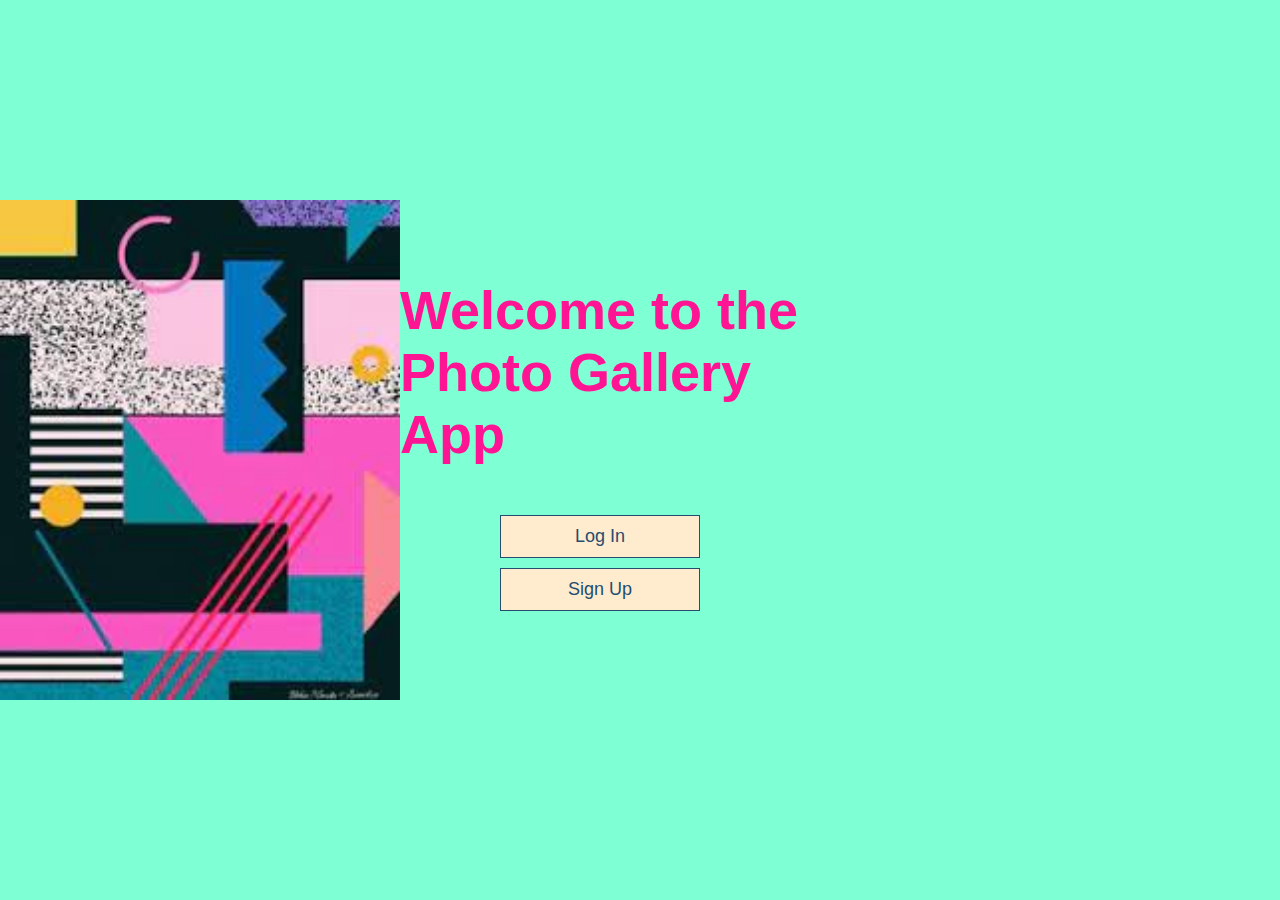
<file: index.html>
<!DOCTYPE html>
<html lang="en">
<head>
    <meta charset="UTF-8">
    <meta http-equiv="X-UA-Compatible" content="IE=edge">
    <meta name="viewport" content="width=device-width, initial-scale=1.0">
    <title>Photo Gallery App</title>
    <link rel="stylesheet" href="app.css">
</head>

<body>
    <div class="container">
        <img src="image3.jpg" alt="webArt">
      <div id="home" class="flex-center flex-column">
          <h1>Welcome to the Photo Gallery App</h1>
          <a class= "button" href="/login.html">Log In</a>
          <a class= "button" href="/SignUp.html">Sign Up</a>
      </div>
    </div>
</body>
</html>
</file>
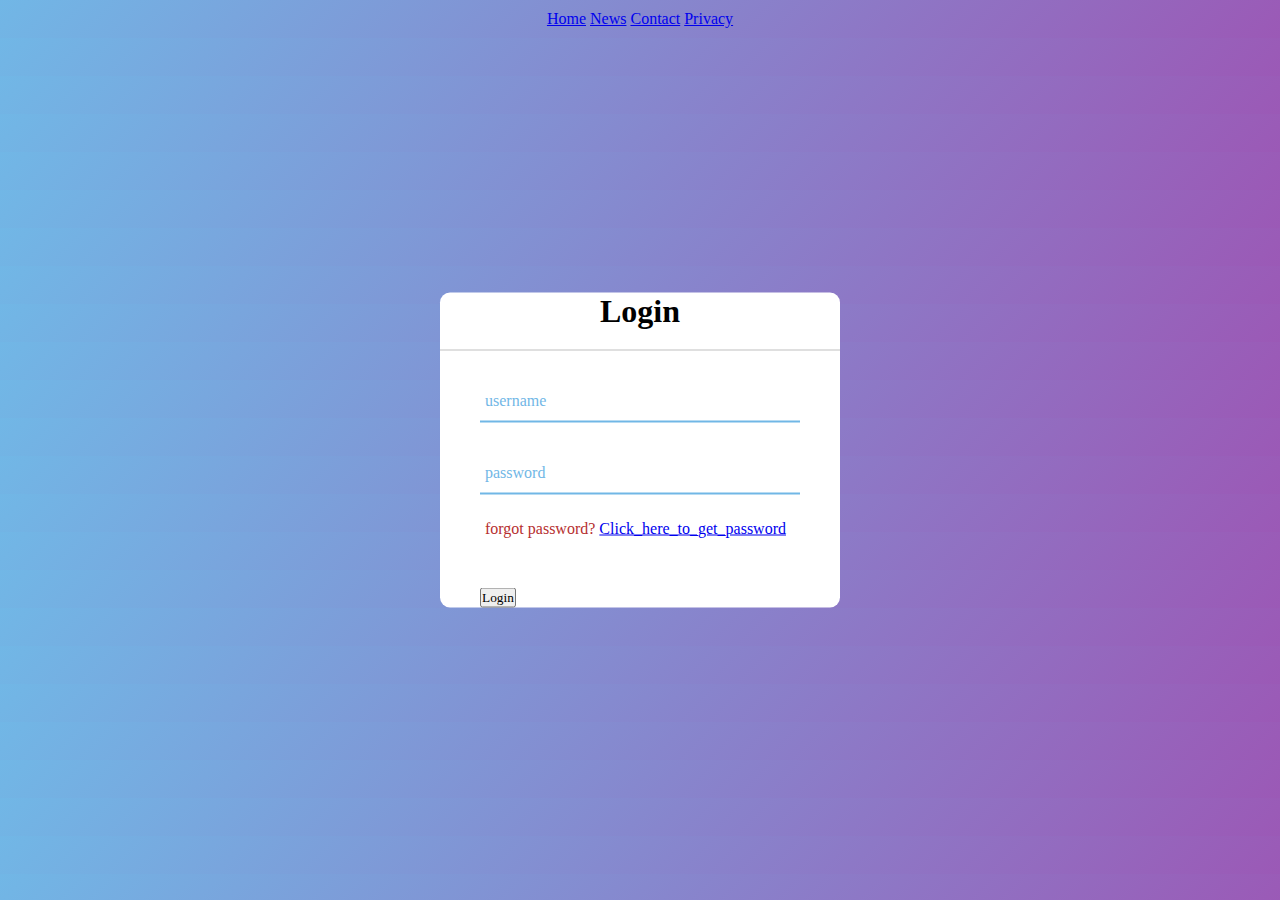
<file: login.html>
<!DOCTYPE html>
<html lang="en">
<head>
    <meta charset="UTF-8">
    <meta http-equiv="X-UA-Compatible" content="IE=edge">
    <meta name="viewport" content="width=device-width, initial-scale=1.0">
    <title>Log In</title>
    <link rel="stylesheet" href="style.css">
</head>
<body>
    <div class="center">
        <h1>Login</h1>
        <form method="post">
            <div class="text_field">
                <input type="text" required>
               <span></span> 
                <label>username</label>
            </div>
            <div class="text_field">
                <input type="password" required>
                <span></span>
                <label>password</label>
            </div>
            <div class="pass">forgot password?
                <a href="#">Click_here_to_get_password</a>
            </div>
            <input type="submit" value="Login">
        </form>
    </div>
    <div class="navbar">
        <a href="#home" class="active">Home</a>
        <a href="#news">News</a>
        <a href="#contact">Contact</a>
        <a href="#privacy">Privacy</a>
      </div>
</body>
</html>
</file>
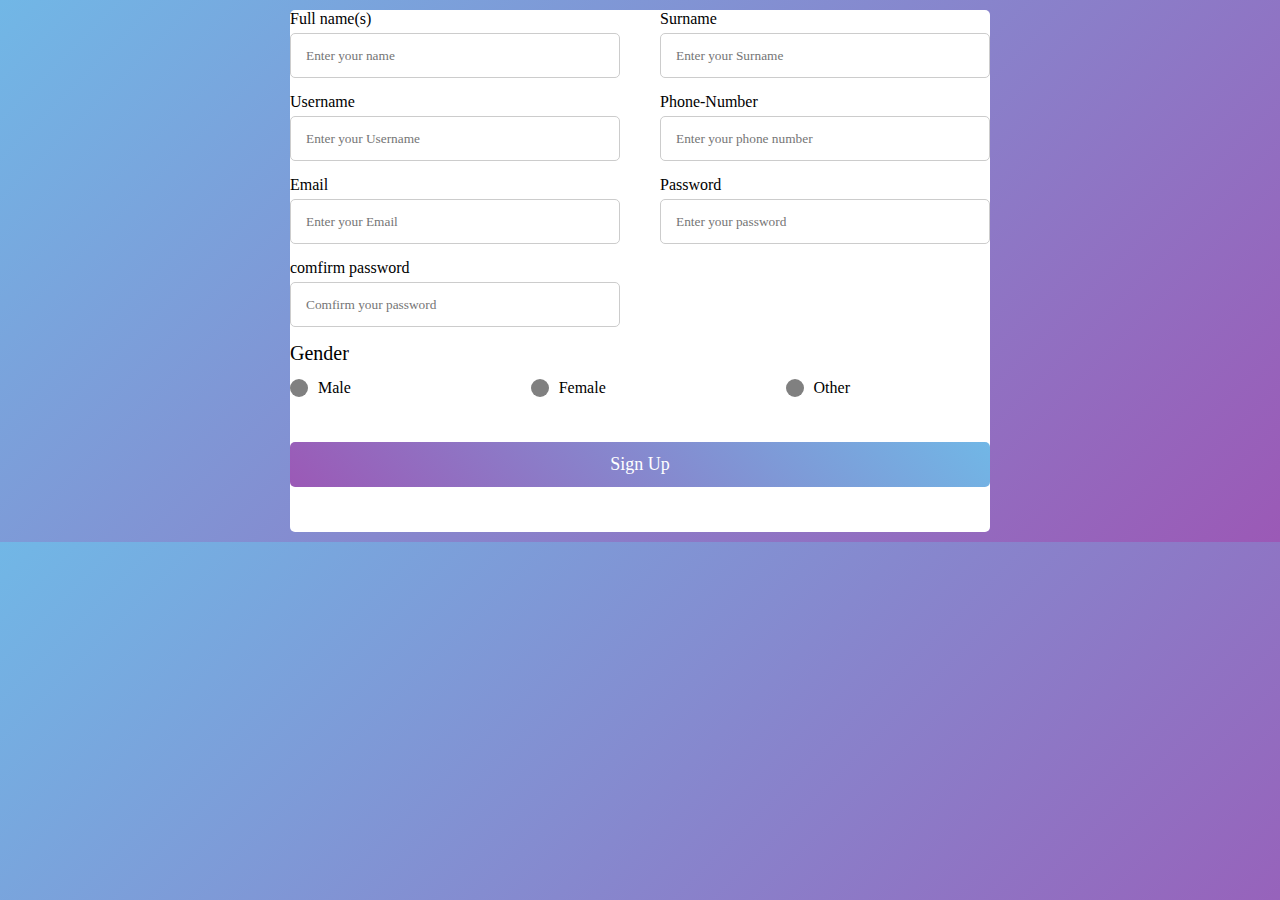
<file: signUp.html>
<!DOCTYPE html>
<html lang="en">
<head>
    <meta charset="UTF-8">
    <meta http-equiv="X-UA-Compatible" content="IE=edge">
    <meta name="viewport" content="width=device-width, initial-scale=1.0">
    <title>SignUp</title>
    <link rel="stylesheet" href="style.css">
</head>
<body>
    <div class="container1">
        <form action="#">
            <div class="User-Information">
                <div class="input-box">
                    <span class="details">Full name(s)</span>
                    <input type="text" placeholder="Enter your name" required>
                </div>
                <div class="input-box">
                    <span class="details">Surname</span>
                    <input type="text" placeholder="Enter your Surname" required>
                </div>
                <div class="input-box">
                    <span class="details">Username</span>
                    <input type="text" placeholder="Enter your Username" required>
                </div>
                <div class="input-box">
                    <span class="details">Phone-Number</span>
                    <input type="text" placeholder="Enter your phone number" required>
                </div>
                <div class="input-box">
                    <span class="details">Email</span>
                    <input type="text" placeholder="Enter your Email" required>
                </div>
                <div class="input-box">
                    <span class="details">Password</span>
                    <input type="text" placeholder="Enter your password" required>
                </div>
                <div class="input-box">
                    <span class="details">comfirm password</span>
                    <input type="text" placeholder="Comfirm your password" required>
                </div>
            </div>
            <div class="gender-details">
                <input type="radio" name="gender" id="dot1">
                <input type="radio" name="gender" id="dot2">
                <input type="radio" name="gender" id="dot3">
                <span class="gender-title">Gender</span>
                <div class="category">
                    <label for="dot1">
                        <span class="dot one"></span>
                        <span class="gender">Male</span>
                    </label>
                    <label for="dot2">
                        <span class="dot two"></span>
                        <span class="gender">Female</span>
                    </label>
                    <label for="dot3">
                        <span class="dot three"></span>
                        <span class="gender">Other</span>
                    </label>
                </div>
            </div>
            <div class="button">
                <input type="submit" value="Sign Up">
            </div>
        </form>
    </div>
</body>
</html>
</file>
<file: app.css>
:root {
    background-color: aquamarine;
    font-size: 62.5%;

}

*{
    box-sizing: border-box;
    font-family: Arial, Helvetica, sans-serif;
    margin: 0;
    padding: 0;
    color: deeppink;
}

h1,
h2,
h3,
h1 {
    font-size: 5.4rem;
    color: deeppink;
    margin-bottom: 5rem;
}
h1 > span {
    font-size: 2.4rem;
    font-weight: 500;
    
}
h2 {
    margin-bottom: 4rem;
    font-size: 4.2rem;
    font-weight: 700;
}
h3 {
    font-size: 2.8rem;
    font-weight: 500;
}

/*Utilities for the app*/
.container
{
    width: 100vw;
    height: 100vh;
    display: flex;
    justify-content: start;
    align-items: center;
    max-width: 80rem;

}
.container > * {
    width: 100%;
}
.flex-column {
    display: flex;
    flex-direction: column;
}
.flex-center {
    justify-content: center;
    align-items: center;
}
.justify-center {
    justify-content: center;
}
.text-center {
    text-align: center;
}
.hidden {
    display: none;
}

/*buttons for the app*/
.button {
    font-size: 1.8rem;
    padding: 1rem 0;
    text-align: center;
    width: 20rem;
    margin-bottom: 1rem;
    border: 0.1rem solid #244d70;
    text-decoration: none;
    color: #244d70;
    background-color: blanchedalmond;
}
.button:hover {
    cursor: pointer;
    box-shadow: 0 0.4rem 1.4rem 0 rgba(86, 185, 235, 0.5);
    transform: translateY(-0.1rem);
    transition: transform 150ms;
}
.button[disabled]:hover {
    cursor: not-allowed;
    box-shadow: none;
    transform: none;
}
.slideshow{
    width: 700px;
    height: 400px;
    overflow: hidden;
    margin-bottom: 0;
}
.middle{
    position: absolute;
    right: 0px;
    bottom: 0px;
    transform: translate(-50%,-50%);
}
.navigation{
    position: absolute;
    bottom: 20px;
    left: 50%;
    transform: translate(-50%);
    display: flex;
}
.bar{
    width: 50;
    height: 10;
    border: 2px solid #cfd7df;
    margin: 6px;
    cursor: pointer;
    transition: 0.5s;
}
.bar:hover{
    background: #244d70;
}
input[name="rad"]{
    position: absolute;
    visibility: hidden;
}
.slides{
    width: 100%;
    height: 100%;
    display: flex;
}
.slide{
    width: 20%;
    transition: 0.5s;
}
.slide img{
    width: 100%;
    height: 100%;
}
#rad1:checked ~ .a{
    margin-left: 0;
}
#rad2:checked ~ .a{
    margin-left: 20%;
}
#rad3:checked ~ .a{
    margin-left: 40%;
}
@media (max-width: 584px) {
    .container{
        max-width: 700px;
    }
}
</file>
<file: style.css>
*{
    margin: 0;
    padding: 0;
    box-sizing: border-box;
    font-family: Georgia, 'Times New Roman', Times, serif;
}
title{
    align-items: center;
}
body{
    display: flex;
    height: 100hv;
    justify-content: center;
    align-items: center;
    padding: 10px;
    background: linear-gradient(135deg, #71b7e6, #9b59b6);

}
.center{
    position: absolute;
    top: 50%;
    left: 50%;
    transform:translate(-50%, -50%);
    width: 400px;
    background: white;
    border-radius: 10px;
}
.center h1{
    text-align: center;
    padding: 0 0 20px 0;
    border-bottom: 1px solid silver;
}
.center form{
    padding: 0 40px;
    box-sizing: border-box;
}
form .text_field{
    position: relative;
    border-bottom: 2px solid #71b7e6;
    margin: 30px 0;
}
.text_field input{
    width: 100%;
    padding: 0 5px;
    height: 40px;
    font-size: 16px;
    border: none;
    background: none;
    outline: none;
}
.text_field label{
    position: absolute;
    top: 50%;
    left: 5px;
    color: #71b7e6;
    transform: translateY(-50%);
    font-size: 16px;
    pointer-events: none;
    transition: .5s;

}
.text_field span::before{
    position: absolute;
    content: '';
    top: 40px;
    left: 0;
    width: 0%;
    height: 2px;
    background: #71b7e6;
    transition: .5s;
}
.text_field input:focus ~ label,
.text_field input:valid ~ label{
    top: -5px;
    color: rgb(45, 43, 184);
}
.text_field input:focus ~ span::before,
.text_field input:valid ~ span::before{
    width: 100%;
}
.pass{
    margin: -5px 0 50px 5px;
    color: #b62f2f;
    cursor: default;
}
.container1{
    max-width: 700px;
    width: 100%;
    background: #fff;
    padding: 25px, 30px;
    border-radius: 5px;
}
.container1 .title{
    font-size: 25px;
    font-weight: 500;
    position: relative;
}
.container1 .title::before {
    content: '';
    position: absolute;
    width: 30px;
    height: 30px;
    left: 0;
    bottom: 0;
    background: #9b59b6;
    background: linear-gradient(135deg, #71b7e6, #9b59b6);
}
.container1 form .User-Information{
    display: flex;
    flex-wrap: wrap;
    justify-content: space-between;
}
form .User-Information .input-box{
    margin-bottom: 15px;
    width: calc(100% / 2 - 20px);
}
.User-Information .input-box .details{
    display: block;
    font-weight: 500;
    margin-bottom: 5px;
}
.User-Information .input-box input{
    height: 45px;
    width: 100%;
    outline: none;
    border-radius: 5px;
    border: 1px solid #ccc;
    padding-left: 15px;
    font-size: 16;
    transition: all .3s ease;

}
.User-Information .input-box input:focus,
.User-Information .input-box input:valid{
    border-color: #9b59b6;
}
form .gender-details .gender-title{
    font-size: 20px;
    font-weight: 500;
}
form .gender-details .category{
    display: flex;
    width: 80%;
    margin: 14px 0;
    justify-content: space-between;

}
.gender-details .category label{
    display: flex;
}
.gender-details .category .dot{
    height: 18px;
    width: 18px;
    background: grey;
    border-radius: 50%;
    margin-right: 10px;
    border: 5px solid transparent;
}
#dot1:checked ~ .category label .one,
#dot2:checked ~ .category label .two,
#dot3:checked ~ .category label .three{
    border-color: #9b59b6;
    background: #71b7e6;
}
form input[type="radio"]{
    display: none;
}
form .button{
    height: 45px;
    margin: 45px 0;
}
form .button input{
    height: 100%;
    width: 100%;
    border-radius: 5px;
    border: none;
    outline: none;
    color: #fff;
    font-size: 18px;
    background: linear-gradient(-135deg, #71b7e6, #9b59b6);
}
@media (max-width: 584px) {
    .container1{
        max-width: 700px;
    }
}
</file>
